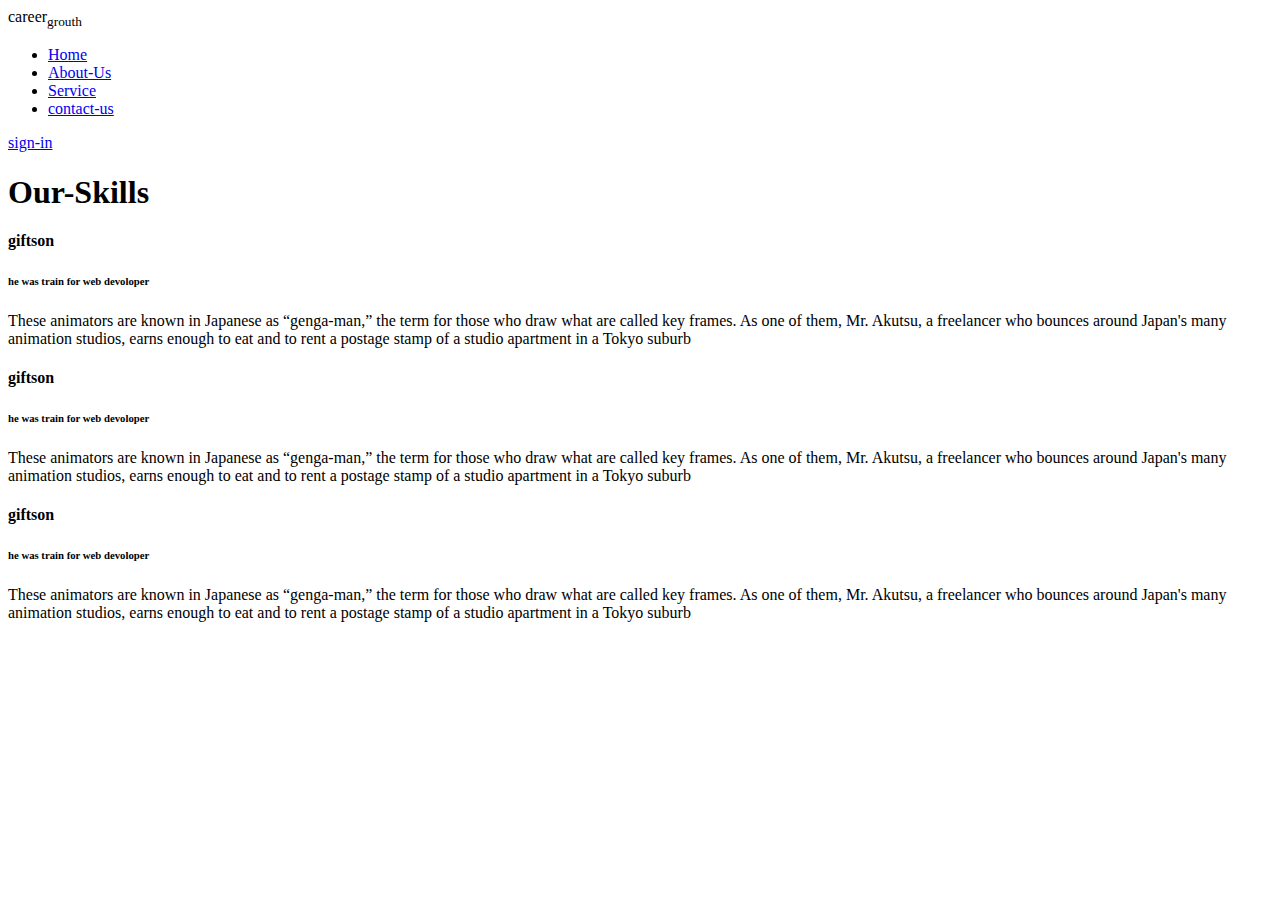
<file: portfolio3/portfolio.html>
<!DOCTYPE html>
<html lang="en">

<head>
    <title>portfolio</title>
    <meta charset="UTF-8">
    <meta name="viewport" content="width=device-width, initial-scale=1">
    <link href="D:\giftson's folder\portfolio\portfolio3\gg.css" rel="stylesheet">
    <link href="https://fonts.googleapis.com/css2?family=Rubik+Scribble&display=swap" rel="stylesheet">
    <link href="https://fonts.googleapis.com/css2?family=Monoton&family=Rubik+Scribble&display=swap" rel="stylesheet">
    <link href="https://fonts.googleapis.com/css2?family=Concert+One&display=swap" rel="stylesheet">


</head>

<body>
    <div class="hero">
        <nav>
            <div class="logo">career<span><sub>grouth</sub></span></div>
            <ul>
                <li><a href="#">Home</a></li>
                <li><a href="#">About-Us</a></li>
                <li><a href="#">Service</a></li>
                <li><a href="#">contact-us</a></li>
            </ul>
            <a href="#">sign-in</a>
        </nav>
    </div>
    <!--section-content-->
    <div class="background">
        <h1 class="head">Our-Skills</h1>
        <div class="box">
            <div class="card">
                <h4>giftson</h4>
                <h6>he was train for web devoloper</h6>
                <div class="para">
                    <p>These animators are known in Japanese as “genga-man,” the term for those who draw what are called
                        key
                        frames.
                        As one of them, Mr. Akutsu,
                        a freelancer who bounces around Japan's many animation studios,
                        earns enough to eat and to rent a postage stamp of a studio apartment in a Tokyo suburb</p>
                </div>
            </div>

            <div class="card">
                <h4>giftson</h4>
                <h6>he was train for web devoloper</h6>
                <div class="para">
                    <p>These animators are known in Japanese as “genga-man,” the term for those who draw what are called
                        key
                        frames.
                        As one of them, Mr. Akutsu,
                        a freelancer who bounces around Japan's many animation studios,
                        earns enough to eat and to rent a postage stamp of a studio apartment in a Tokyo suburb</p>
                </div>
            </div>

            <div class="card">
                <h4>giftson</h4>
                <h6>he was train for web devoloper</h6>
                <div class="para">
                    <p>These animators are known in Japanese as “genga-man,” the term for those who draw what are called
                        key
                        frames.
                        As one of them, Mr. Akutsu,
                        a freelancer who bounces around Japan's many animation studios,
                        earns enough to eat and to rent a postage stamp of a studio apartment in a Tokyo suburb</p>
                </div>
            </div>
        </div>
    </div>
</body>
</body>

</html>
</file>
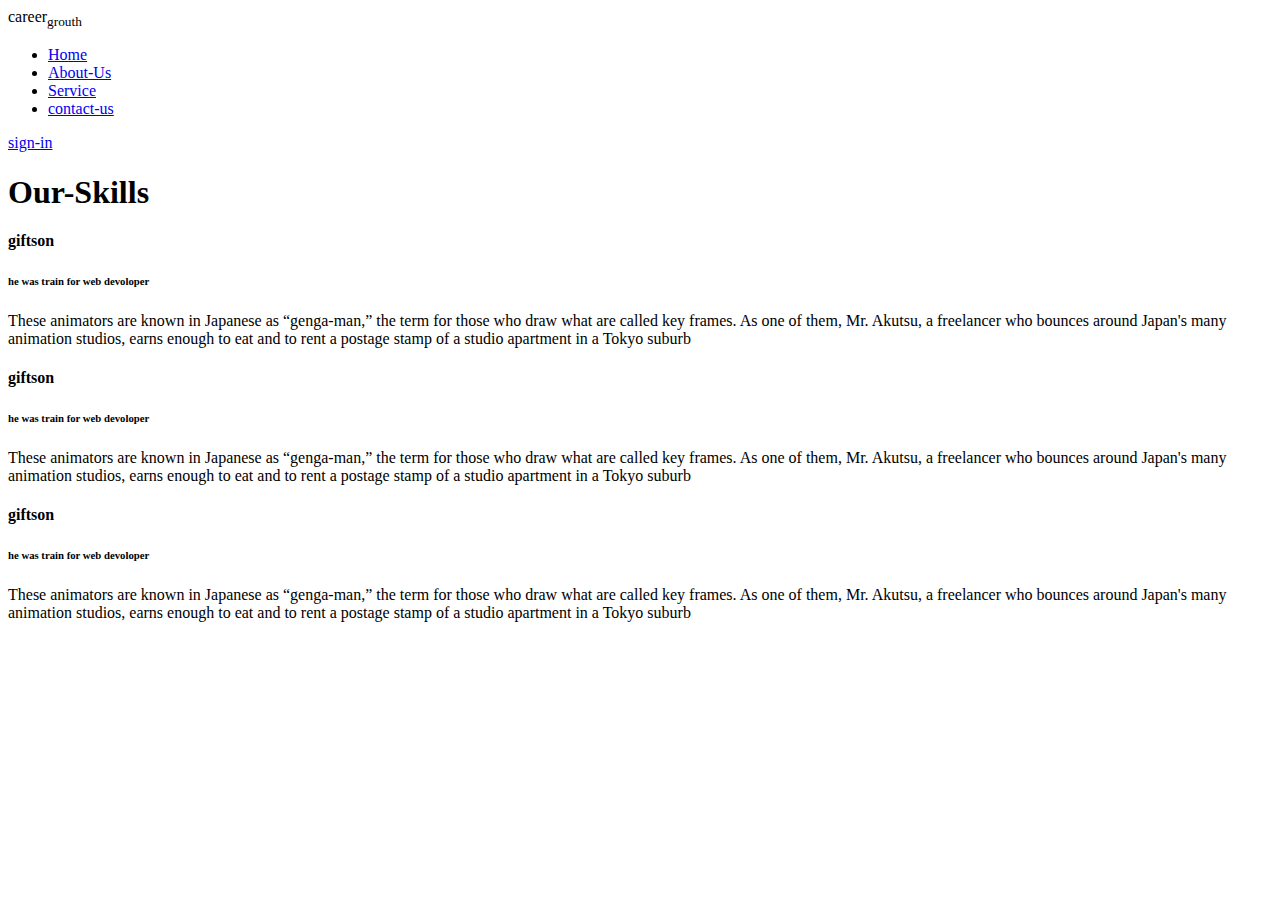
<file: portfolio3/portfolio.html.html>
<!DOCTYPE html>
<html lang="en">

<head>
    <title>portfolio</title>
    <meta charset="UTF-8">
    <meta name="viewport" content="width=device-width, initial-scale=1">
    <link href="D:\giftson's folder\portfolio\portfolio3\gg.css" rel="stylesheet">
    <link href="https://fonts.googleapis.com/css2?family=Rubik+Scribble&display=swap" rel="stylesheet">
    <link href="https://fonts.googleapis.com/css2?family=Monoton&family=Rubik+Scribble&display=swap" rel="stylesheet">
    <link href="https://fonts.googleapis.com/css2?family=Concert+One&display=swap" rel="stylesheet">


</head>

<body>
    <div class="hero">
        <nav>
            <div class="logo">career<span><sub>grouth</sub></span></div>
            <ul>
                <li><a href="#">Home</a></li>
                <li><a href="#">About-Us</a></li>
                <li><a href="#">Service</a></li>
                <li><a href="#">contact-us</a></li>
            </ul>
            <a href="#">sign-in</a>
        </nav>
    </div>
    <!--section-content-->
    <div class="background">
        <h1 class="head">Our-Skills</h1>
        <div class="box">
            <div class="card">
                <h4>giftson</h4>
                <h6>he was train for web devoloper</h6>
                <div class="para">
                    <p>These animators are known in Japanese as “genga-man,” the term for those who draw what are called
                        key
                        frames.
                        As one of them, Mr. Akutsu,
                        a freelancer who bounces around Japan's many animation studios,
                        earns enough to eat and to rent a postage stamp of a studio apartment in a Tokyo suburb</p>
                </div>
            </div>

            <div class="card">
                <h4>giftson</h4>
                <h6>he was train for web devoloper</h6>
                <div class="para">
                    <p>These animators are known in Japanese as “genga-man,” the term for those who draw what are called
                        key
                        frames.
                        As one of them, Mr. Akutsu,
                        a freelancer who bounces around Japan's many animation studios,
                        earns enough to eat and to rent a postage stamp of a studio apartment in a Tokyo suburb</p>
                </div>
            </div>

            <div class="card">
                <h4>giftson</h4>
                <h6>he was train for web devoloper</h6>
                <div class="para">
                    <p>These animators are known in Japanese as “genga-man,” the term for those who draw what are called
                        key
                        frames.
                        As one of them, Mr. Akutsu,
                        a freelancer who bounces around Japan's many animation studios,
                        earns enough to eat and to rent a postage stamp of a studio apartment in a Tokyo suburb</p>
                </div>
            </div>
        </div>
    </div>
</body>
</body>

</html>
</file>
